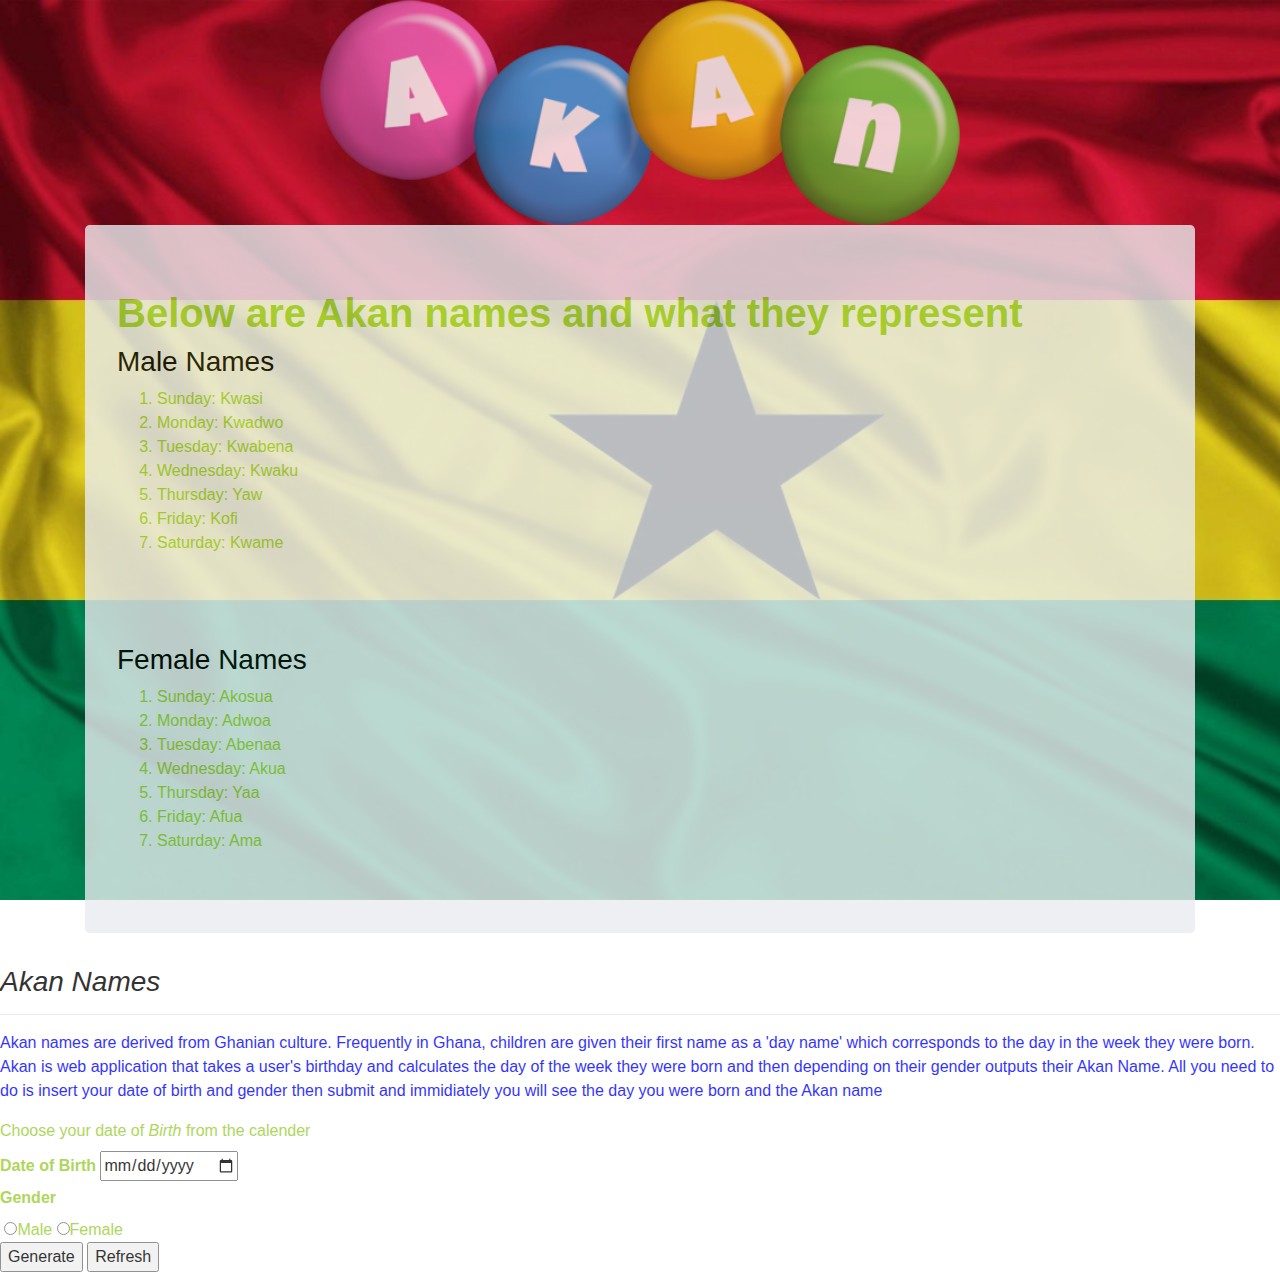
<file: index.html>
<html>
    <head>
        <title>Akan names</title>
        <link href="css/bootstrap.css" rel="stylesheet" type="text/css">
        <link href="css/styles.css" rel="stylesheet" type="text/css">
    </head>
    <style>
        body {
  background-image: url('css/images/flag.jpg');
  background-repeat: no-repeat;
  background-attachment: fixed;  
  background-size: cover;
  opacity: 0.8;
        }
    </style>
    <body>
        <img src="css/images/AKANS.png" alt="Akan">
        <div class="container">
            <div class="jumbotron">
                    <h1><b>Below are Akan names and what they represent</b></h1>
            <div class="column">
        <h3>Male Names</h3>
        <ol>
            <li>Sunday: Kwasi</li>
            <li>Monday: Kwadwo</li>
            <li>Tuesday: Kwabena</li>
            <li>Wednesday: Kwaku</li>
            <li>Thursday: Yaw</li>
            <li>Friday: Kofi</li>
            <li>Saturday: Kwame</li>
        </ol>
        <br>
            </div>
        <br>
        <br>
        <div class="column">
            <h3>Female Names</h3>
                <ol>
                    <li>Sunday: Akosua</li>
                    <li>Monday: Adwoa</li>
                    <li>Tuesday: Abenaa</li>
                    <li>Wednesday: Akua</li>
                    <li>Thursday: Yaa</li>
                    <li>Friday: Afua</li>
                    <li>Saturday: Ama</li>
                </ol>
        </div>
            </div>
        </div>
        <div class="column">
        <div class="well">
        <div class="unimportant">
            <i><h3>Akan Names</h3></i> 
        <hr>
        <p class="important">
            Akan names are derived from Ghanian culture. Frequently in Ghana, children are given their 
             first name as a 'day name' which corresponds to the day in the week they were born. 
             Akan is web application that takes a user's birthday and calculates the 
             day of the week they were born and then depending on their gender outputs their Akan Name.
             All you need to do is insert your date of birth and gender then submit and immidiately you will
             see the day you were born and the Akan name 
        </p>
        </div>
        </div>
        </div>
        <label>Choose your date of <em>Birth</em> from the calender</label>
        <div class="cat">
        <div class="form">
            <form name="akanform" onsubmit="return false">
                <div class="Dates">
                    <label><b>Date of Birth</b></label>
                    <input type="date" class="dob" name="mydate" id="mydate">
                    <div class="errormessage" id="mydateerror">
                    </div>
                    </div>
                    <div class="gender">
                        <label><b>Gender</b></label>
                        <br>
                        <label for="gender"></label>
                        <input type="radio" name="gender" value="male" class="radio" id="male">Male
                        <input type="radio" name="gender" value="female" class="radio" id="Female">Female
                        <div class="errormessage" id="gendererror"></div>
                    </div>
                    <input type="submit" name="submit" class="button" value="Generate" onclick="validate()">
                    <input type="reset" onlick="refresh(); return false;" class="button" value="Refresh">
                    <div class="display" id="display">
                        </div>
            </form>
        </div>
        </div>
        <script src="scripts.js"></script>
</body>
</html>
</file>
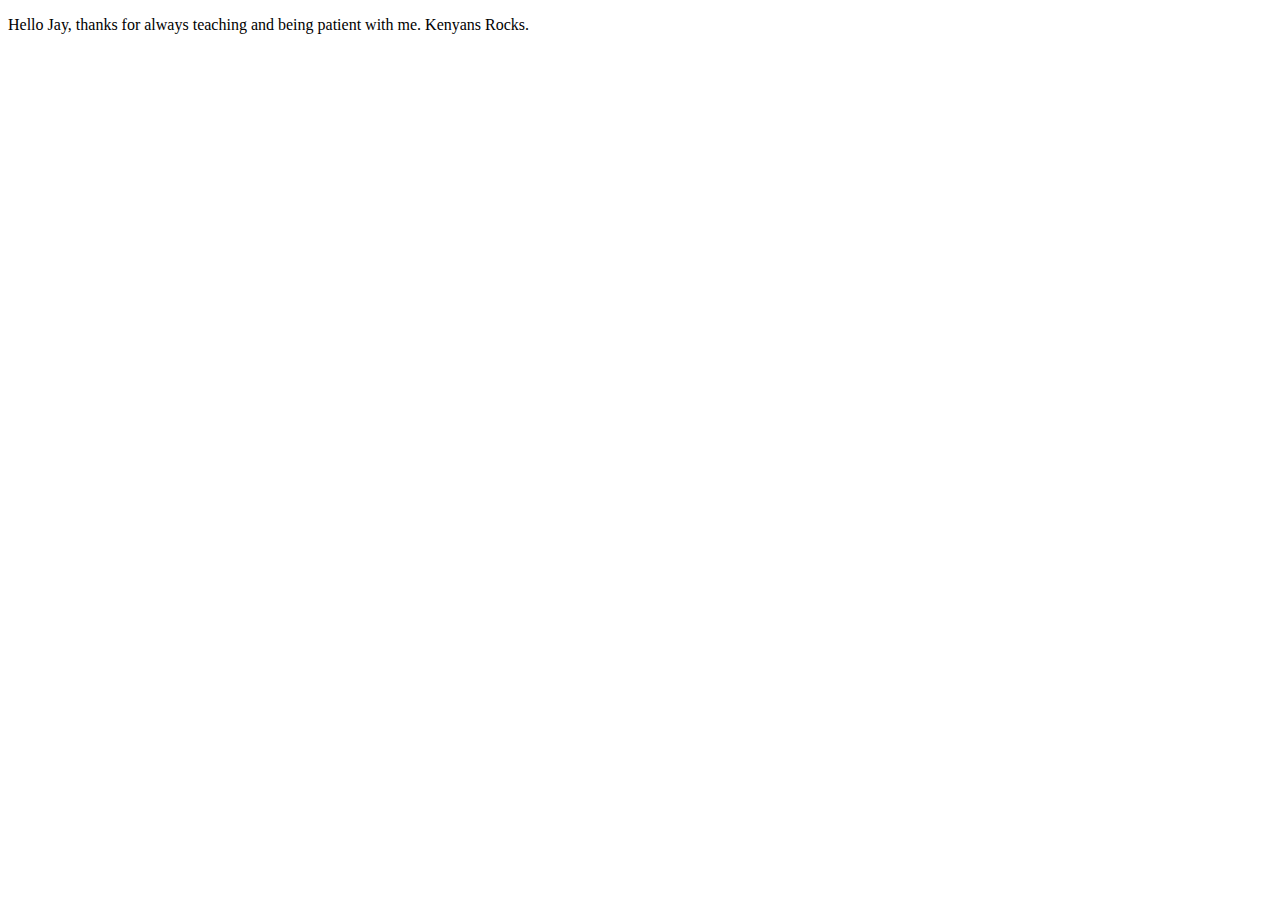
<file: jay.html>
<!DOCTYPE html>
<html lang="en">
<head>
    <meta charset="UTF-8">
    <meta name="viewport" content="width=device-width, initial-scale=1.0">
    <title>Document</title>
</head>
<body>
 <p>Hello Jay, thanks for always teaching and being patient with me.
    Kenyans Rocks.
 </p>   
</body>
</html>
</file>
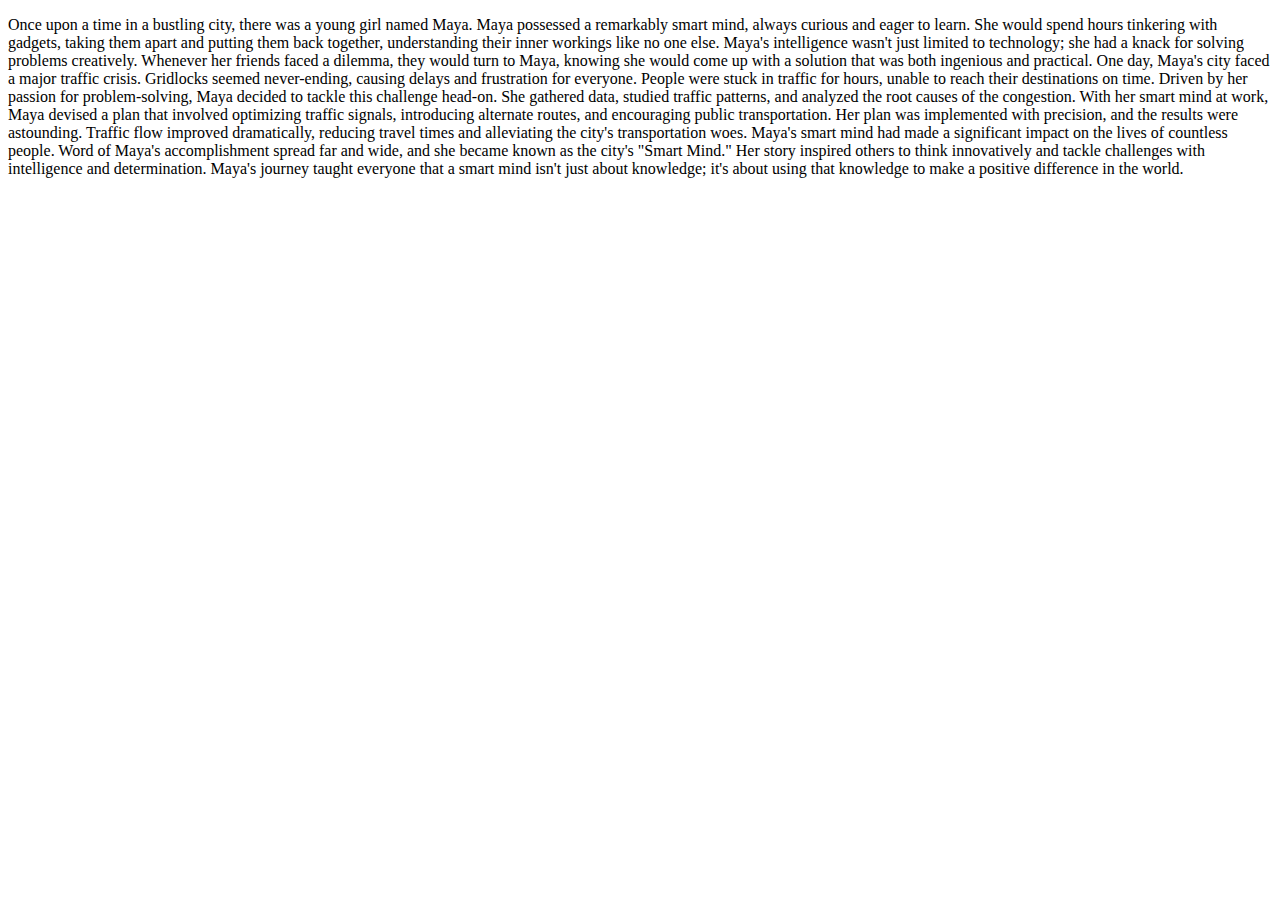
<file: landlady.html>
<!DOCTYPE html>
<html lang="en">
<head>
    <meta charset="UTF-8">
    <meta name="viewport" content="width=device-width, initial-scale=1.0">
    <title>inspiring story</title>
</head>
<body>
    <p> Once upon a time in a bustling city, there was a young girl named Maya. Maya possessed a remarkably smart mind, always curious and eager to learn. She would spend hours tinkering with gadgets, taking them apart and putting them back together, understanding their inner workings like no one else.

Maya's intelligence wasn't just limited to technology; she had a knack for solving problems creatively. Whenever her friends faced a dilemma, they would turn to Maya, knowing she would come up with a solution that was both ingenious and practical.

One day, Maya's city faced a major traffic crisis. Gridlocks seemed never-ending, causing delays and frustration for everyone. People were stuck in traffic for hours, unable to reach their destinations on time.

Driven by her passion for problem-solving, Maya decided to tackle this challenge head-on. She gathered data, studied traffic patterns, and analyzed the root causes of the congestion. With her smart mind at work, Maya devised a plan that involved optimizing traffic signals, introducing alternate routes, and encouraging public transportation.

Her plan was implemented with precision, and the results were astounding. Traffic flow improved dramatically, reducing travel times and alleviating the city's transportation woes. Maya's smart mind had made a significant impact on the lives of countless people.

Word of Maya's accomplishment spread far and wide, and she became known as the city's "Smart Mind." Her story inspired others to think innovatively and tackle challenges with intelligence and determination.

Maya's journey taught everyone that a smart mind isn't just about knowledge; it's about using that knowledge to make a positive difference in the world.
    </p>
</body>
</html>
</file>
<file: css/styles.css>
img {
    display: block;
    width: 50%;
    margin-left: auto;
    margin-right: auto;
}
body {
    color: yellowgreen;
}
.unimportant {
    color: blue;
}
h3 {
    color: Black;
}
p:hover, .column:hover, .cat:hover {
    background-color: black;
}
</file>
